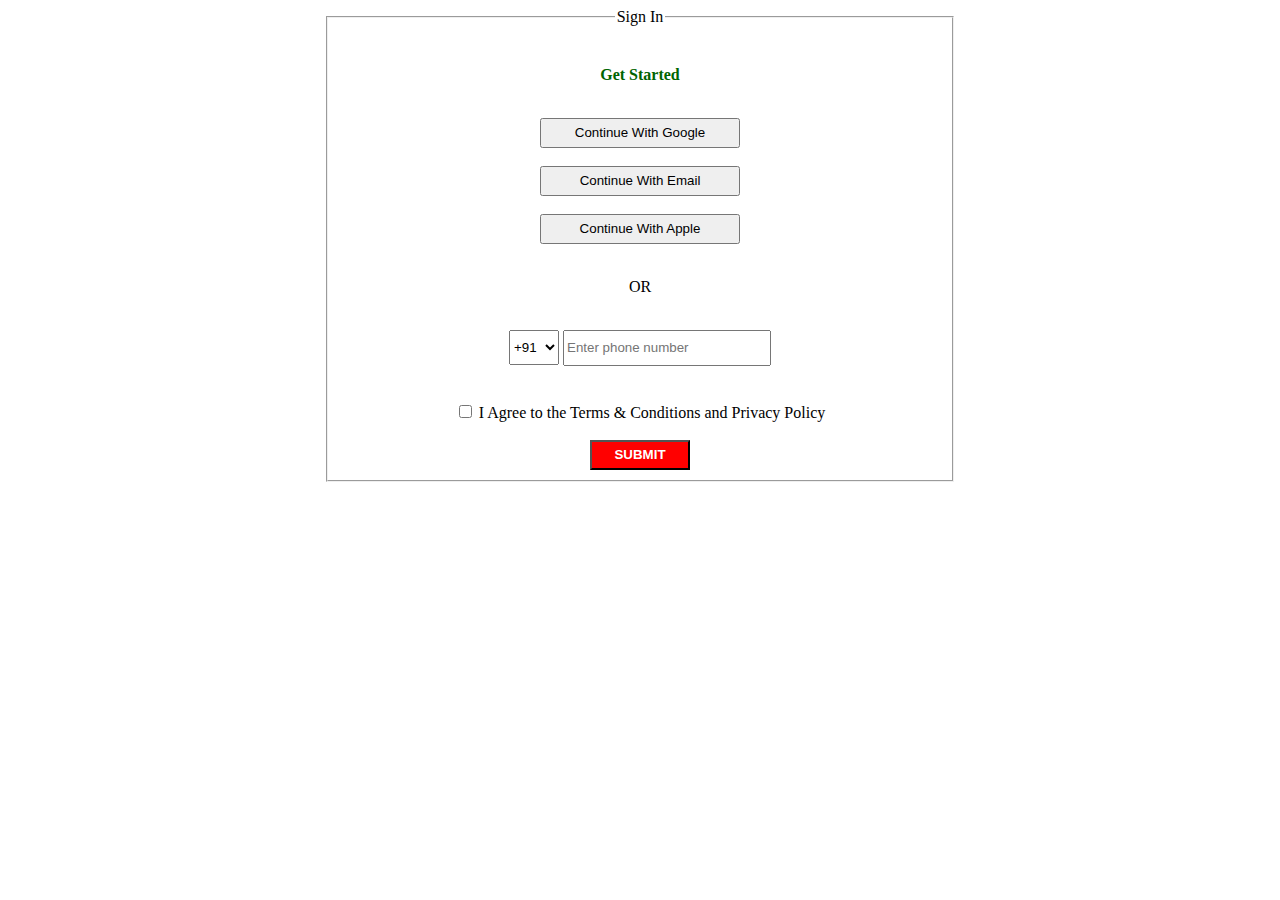
<file: BMSproject/signin.html>
<!DOCTYPE html>
<html lang="en">
<head>
    <meta charset="UTF-8">
    <meta name="viewport" content="width=device-width, initial-scale=1.0">
    <title>Movie Tickets, Plays, Sports, Events & Cinemas near Bengaluru - BookMyShow Bengaluru.</title>
    <link rel="icon" href="https://encrypted-tbn0.gstatic.com/images?q=tbn:ANd9GcRRareXwecIJ_COP-v3kUhJnSAn9aJ1H-2ODA&s">
    <style>
        fieldset {
            display: inline-block;
            width: 600px;
        }
        #button1 {
            background-color: red;
            color: white;
            width: 100px;
            height: 30px;
        }
        .get {
            color: darkgreen;
        }
        #num {
            width: 200px;
            height: 30px;
        }
        #num1 {
            height: 35px;
            width: 50px;
        }
        button {
            width: 200px;
            height: 30px;
        }
    </style>
</head>
<body>
    <form onsubmit="validateForm(event)" align="center">
        <fieldset align="center">
            <legend>Sign In</legend><br>
            <p class="get"><b>Get Started</b></p><br>
            <button type="button">Continue With Google</button><br><br>
            <button type="button">Continue With Email</button><br><br>
            <button type="button">Continue With Apple</button><br><br>
            <p>OR</p><br>
            <select id="num1">
                <option>+91</option>
                <option>+16</option>
                <option>+07</option>
            </select>
            <input type="tel" pattern="[0-9]{10}" id="num" placeholder="Enter phone number"><br><br><br>
            <input type="checkbox" required>
            <label>I Agree to the Terms & Conditions and Privacy Policy</label><br><br>
            <button type="submit" id="button1"><b>SUBMIT</b></button>
        </fieldset>
    </form>

    <script>
        function validateForm(event) {
            event.preventDefault(); // Prevent default form submission
            
            let phoneNumber = document.getElementById("num").value;
            let phonePattern = /^[0-9]{10}$/;

            if (phonePattern.test(phoneNumber)) {
                window.location.href = "bms.html"; // Redirect on success
            } else {
                alert("Please enter a valid 10-digit phone number.");
            }
        }
    </script>
</body>
</html>
</file>
